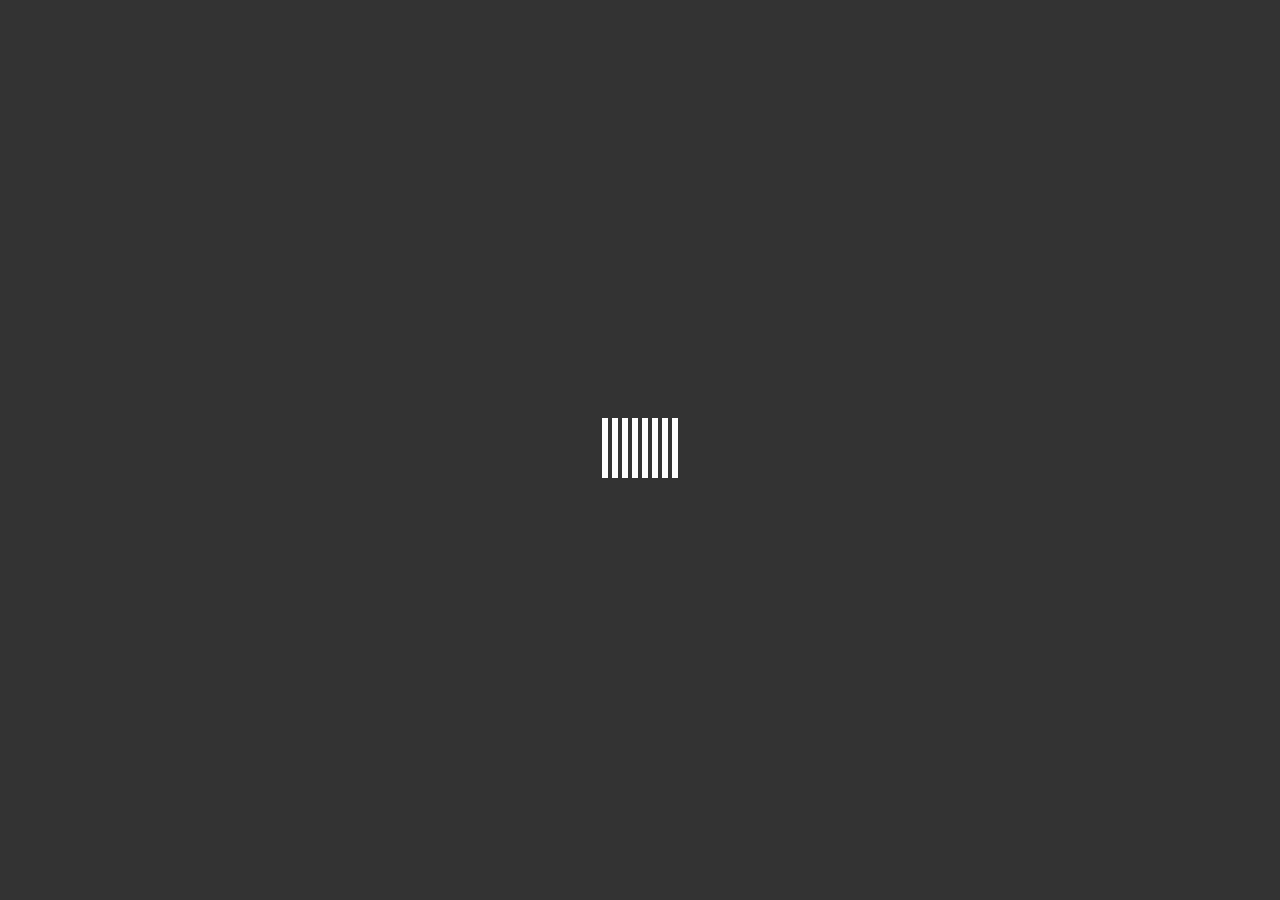
<file: index.html>
<!doctype html>
<html lang="en">
<head>
    <meta charset="UTF-8">
    <meta name="viewport"
          content="width=device-width, user-scalable=no, initial-scale=1.0, maximum-scale=1.0, minimum-scale=1.0">
    <meta http-equiv="X-UA-Compatible" content="ie=edge">
    <link rel="stylesheet" href="style.css">
    <title>Easy loader on Html, Css #1</title>
</head>
<body>
    <div class="middle">
        <div class="bar bar1"></div>
        <div class="bar bar2"></div>
        <div class="bar bar3"></div>
        <div class="bar bar4"></div>
        <div class="bar bar5"></div>
        <div class="bar bar6"></div>
        <div class="bar bar7"></div>
        <div class="bar bar8"></div>
    </div>
</body>
</html>
</file>
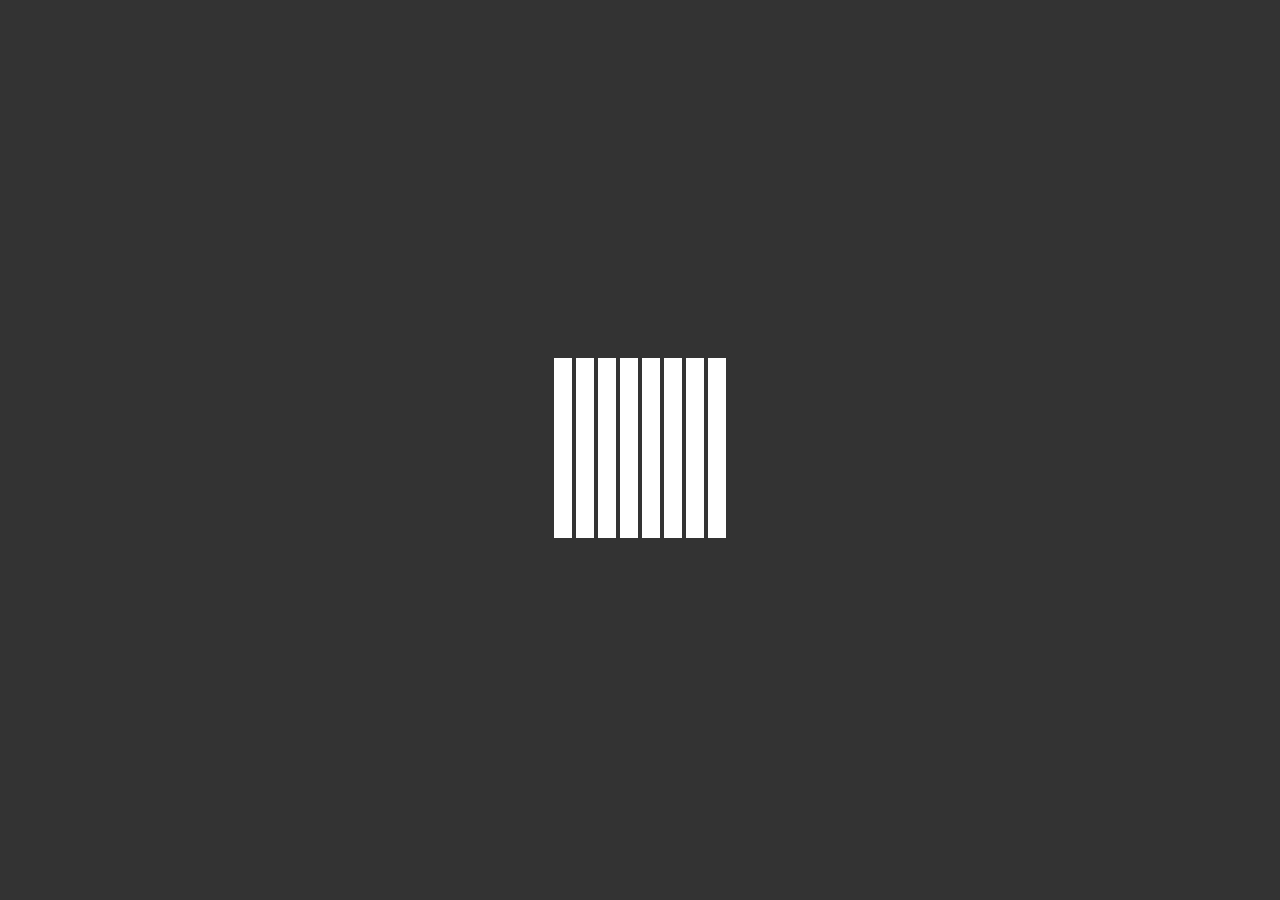
<file: Easy loader on Html, Css #1/index.html>
<!doctype html>
<html lang="en">
<head>
    <meta charset="UTF-8">
    <meta name="viewport"
          content="width=device-width, user-scalable=no, initial-scale=1.0, maximum-scale=1.0, minimum-scale=1.0">
    <meta http-equiv="X-UA-Compatible" content="ie=edge">
    <link rel="stylesheet" href="style.css">
    <title>Easy loader on Html, Css #1</title>
</head>
<body>
<div class="middle">
    <div class="bar bar1"></div>
    <div class="bar bar2"></div>
    <div class="bar bar3"></div>
    <div class="bar bar4"></div>
    <div class="bar bar5"></div>
    <div class="bar bar6"></div>
    <div class="bar bar7"></div>
    <div class="bar bar8"></div>
</div>
</body>
</html>
</file>
<file: style.css>
body{
    margin: 0;
    padding: 0;
    background: #333;
}
.middle{
    position: absolute;
    top: 50%;
    left: 50%;
    transform: translate(-50%,-50%);
}
.bar{
    width: 6px;
    height: 60px;
    background: white;
    display: inline-block;
    transform-origin: center center;
    animation: loading 1.5s ease-in-out infinite;
}
.bar1{
    animation-delay: 0.1s;
}
.bar2{
    animation-delay: 0.2s;
}
.bar3{
    animation-delay: 0.3s;
}
.bar4{
    animation-delay: 0.4s;
}
.bar5{
    animation-delay: 0.5s;
}
.bar6{
    animation-delay: 0.6s;
}
.bar7{
    animation-delay: 0.7s;
}
.bar8{
    animation-delay: 0.8s;
}
@keyframes loading {
    0%{
        transform: scaleY(0.1);
        background: #fff;
    }
    50%{
        transform: scaleY(1);
        background: #ccc42c;
    }
    100%{
        transform: scaleY(0.1);
        background: transparent;
    }
}
</file>
<file: Easy loader on Html, Css #1/style.css>
body {
    margin: 0;
    padding: 0;
    background: #333;
}

.middle {
    position: absolute;
    top: 50%;
    left: 50%;
    transform: translate(-50%, -50%);
}

.bar {
    width: 18px;
    height: 180px;
    background: white;
    display: inline-block;
    transform-origin: center center;
    animation: loading 1.5s ease-in-out infinite;
}

.bar1 {
    animation-delay: 0.1s;
}

.bar2 {
    animation-delay: 0.2s;
}

.bar3 {
    animation-delay: 0.3s;
}

.bar4 {
    animation-delay: 0.4s;
}

.bar5 {
    animation-delay: 0.5s;
}

.bar6 {
    animation-delay: 0.6s;
}

.bar7 {
    animation-delay: 0.7s;
}

.bar8 {
    animation-delay: 0.8s;
}

@keyframes loading {
    0% {
        transform: scaleY(0.1);
        background: #fff;
    }
    50% {
        transform: scaleY(1);
        background: #ccc42c;
    }
    100% {
        transform: scaleY(0.1);
        background: transparent;
    }
}
</file>
